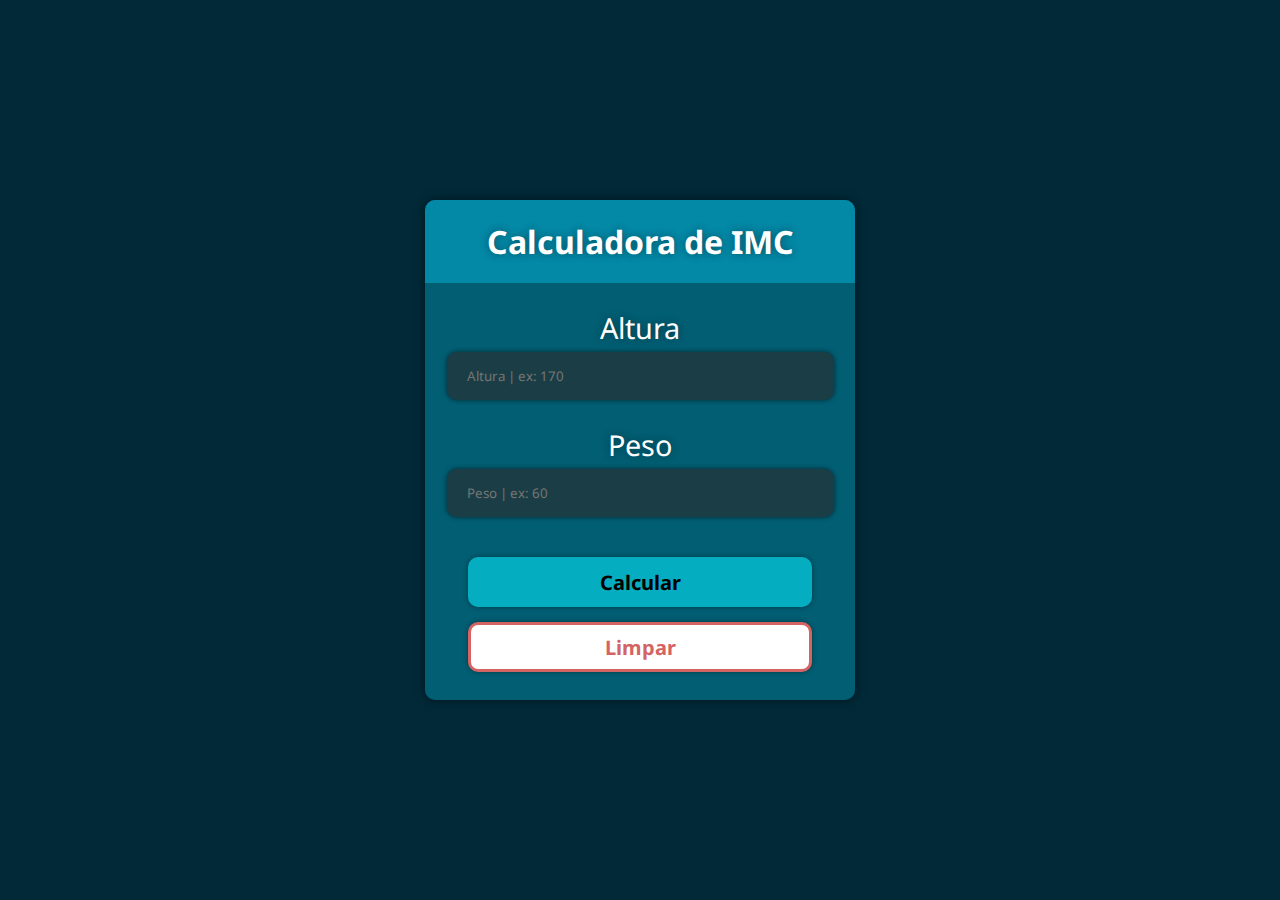
<file: index.html>
<!DOCTYPE html>
<html lang="pt-br">

<head>
    <meta charset="UTF-8">
    <meta name="viewport" content="width=device-width, initial-scale=1.0">
    <title>Calculadora de IMC</title>
    <link rel="stylesheet" href="estilos/estilos.css">
    <link rel="stylesheet" href="estilos/medias.css">
    <link rel="shortcut icon" href="imagens/imc.ico" type="image/x-icon">
    <script src="js/scripts.js" defer></script>
</head>

<body>
    <div class="divImg">
        <img src="imagens/fitness-img.png" alt="">
    </div>
    
    <main class="main-calc">
        <section id="calculadora">
            <h1>Calculadora de IMC</h1>
            <form>
                <div>
                    <label for="ialtura">Altura</label>
                    <input class="valor zoom" type="number" name="alt" id="ialtura" placeholder="Altura | ex: 170" required>
                </div>
                <div>
                    <label for="ipeso">Peso</label>
                    <input class="valor zoom" type="number" name="peso" id="ipeso" placeholder="Peso | ex: 60" required>
                </div>
            </form>
            <div class="botoes">
                <button id="botao-calcular" class="bt-calc">Calcular</button>
                <button id="botao-limpar" class="bt-reset" >Limpar</button>
            </div>
        </section>
    </main>
    <main class="main-result">
        <section id="resultado">
            <h1>Resultado</h1>
            <p id="imc"></p>
            <p id="situacao"></p>
            <table>
                <caption>Tabela de IMC</caption>
                <thead>
                    <tr>
                        <th scope="col">Peso</th>
                        <th scope="col">Situação</th>
                    </tr>
                </thead>
                <tbody>
                    <tr style="background-color: #e06d6d;">
                        <td>Abaixo de 17</td>
                        <td>Muito Abaixo do peso</td>
                    </tr>
                    <tr style="background-color: #ffae00;">
                        <td>Entre 17 e 18,49</td>
                        <td>Abaixo do peso</td>
                    </tr>
                    <tr style="background-color: #469746;">
                        <td>Entre 18,5 e 24,99</td>
                        <td>Peso normal</td>
                    </tr>
                    <tr style="background-color: #ffae00;">
                        <td>Entre 25 e 29,99</td>
                        <td>Acima do peso</td>
                    </tr>
                    <tr style="background-color: #e06d6d;">
                        <td>Entre 30 e 34,99</td>
                        <td>Obesidade I</td>
                    </tr>
                    <tr style="background-color: #ad0202;">
                        <td>Entre 35 e 39,99</td>
                        <td>Obesidade II (severa)</td>
                    </tr>
                    <tr style="background-color: #5f1616;">
                        <td>Acima de 40</td>
                        <td>Obesidade III (mórbida)</td>
                    </tr>
                </tbody>
            </table>
            <button id="botao-voltar" class="bt-voltar">Voltar</button>
        </section>
    </main>
</body>

</html>
</file>
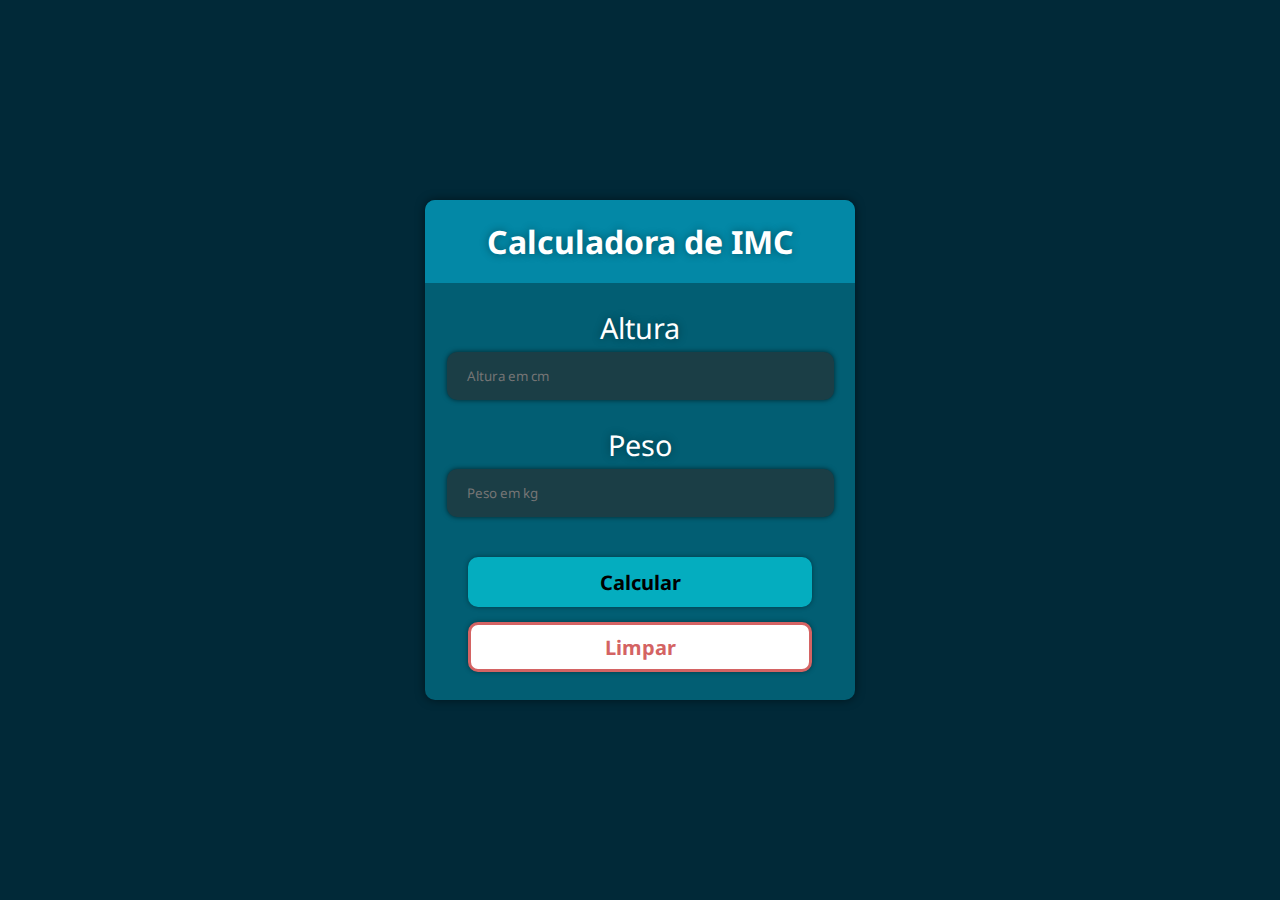
<file: calculadora-imc.html>
<!DOCTYPE html>
<html lang="pt-br">

<head>
    <meta charset="UTF-8">
    <meta name="viewport" content="width=device-width, initial-scale=1.0">
    <title>Calculadora de IMC</title>
    <link rel="stylesheet" href="estilos/estilos.css">
    <link rel="stylesheet" href="estilos/medias.css">
    <link rel="shortcut icon" href="imagens/icone.ico" type="image/x-icon">
    <script src="js/scripts.js" defer></script>
</head>

<body>
    <main class="main-calc">
        <section id="calculadora">
            <h1>Calculadora de IMC</h1>
            <form>
                <div>
                    <label for="ialtura">Altura</label>
                    <input class="valor zoom" type="number" name="alt" id="ialtura" placeholder="Altura em cm" required>
                </div>
                <div>
                    <label for="ipeso">Peso</label>
                    <input class="valor zoom" type="number" name="peso" id="ipeso" placeholder="Peso em kg" required>
                </div>
            </form>
            <div class="botoes">
                <button id="botao-calcular" class="bt-calc">Calcular</button>
                <button id="botao-limpar" class="bt-reset" >Limpar</button>
            </div>
        </section>
    </main>
    <main class="main-result">
        <section id="resultado">
            <h1>Resultado</h1>
            <p id="imc"></p>
            <p id="situacao">ACIMA DO PESO</p>
            <table>
                <caption>Tabela de IMC</caption>
                <thead>
                    <tr>
                        <th scope="col">Peso</th>
                        <th scope="col">Situação</th>
                    </tr>
                </thead>
                <tbody>
                    <tr style="background-color: #e06d6d;">
                        <td>Abaixo de 17</td>
                        <td>Muito Abaixo do peso</td>
                    </tr>
                    <tr style="background-color: #ffae00;">
                        <td>Entre 17 e 18,49</td>
                        <td>Abaixo do peso</td>
                    </tr>
                    <tr style="background-color: #469746;">
                        <td>Entre 18,5 e 24,99</td>
                        <td>Peso normal</td>
                    </tr>
                    <tr style="background-color: #ffae00;">
                        <td>Entre 25 e 29,99</td>
                        <td>Acima do peso</td>
                    </tr>
                    <tr style="background-color: #e06d6d;">
                        <td>Entre 30 e 34,99</td>
                        <td>Obesidade I</td>
                    </tr>
                    <tr style="background-color: #ad0202;">
                        <td>Entre 35 e 39,99</td>
                        <td>Obesidade II (severa)</td>
                    </tr>
                    <tr style="background-color: #5f1616;">
                        <td>Acima de 40</td>
                        <td>Obesidade III (mórbida)</td>
                    </tr>
                </tbody>
            </table>
            <button id="botao-voltar" class="bt-voltar">Votlar</button>
        </section>
    </main>
</body>

</html>
</file>
<file: estilos/estilos.css>
@charset "UTF-8";

@import url('https://fonts.googleapis.com/css2?family=Noto+Sans:ital,wght@0,100..900;1,100..900&display=swap');

:root {
    --cor1: #012938;
    --cor2: #0388A6;
    --cor3: #025E73;
    --cor4: #80DDF2;
    --cor5: #04ADBF;

    --corA: #e06d6d;
    --corB: #ffae00;
    --corC: #469746;
    --corD: #ad0202;
    --corE: #5f1616;
}

input::-webkit-outer-spin-button,
input::-webkit-inner-spin-button {
    -webkit-appearance: none;
    margin: 0;
}

input[type=number] {
    -moz-appearance: textfield;
}

input::-webkit-inner-spin-button {
    -webkit-appearance: none;
}

* {
    padding: 0;
    margin: 0;
    font-family: "Noto Sans", sans-serif;
}

body {
    background-color: var(--cor1);
    color: white;
}

.main-calc {
    background-color: var(--cor3);
    position: absolute;
    height: 500px;
    width: 330px;
    top: 50%;
    left: 50%;
    transform: translate(-50%, -50%);
    border-radius: 10px;
    box-shadow: 0px 0px 10px rgba(0, 0, 0, 0.5);
    display: block;
    transition: left .3s;
}

h1 {
    text-align: center;
    margin-bottom: 10px;
    font-size: 2em;
    background-color: var(--cor2);
    padding: 0px 20px 0px 20px;
    border-radius: 10px 10px 0px 0px;
    overflow: hidden;
    text-shadow: 0px 0px 8px rgba(0, 0, 0, 0.4);
}

label {
    display: block;
    font-size: 1.8em;
    text-align: center;
    margin-top: 20px;
    padding: 5px;
    text-shadow: 0px 0px 8px rgba(0, 0, 0, 0.4);
}

input.valor {
    display: block;
    padding: 15px 0px 15px 0px;
    width: 90%;
    text-indent: 20px;
    margin: auto;
    border-radius: 10px;
    border: 0;
    background-color: #1b3e46;
    color: white;
    box-shadow: 0px 0px 5px rgba(0, 0, 0, 0.6);
}

div.botoes {
    margin-top: 40px;
}

button {
    display: block;
    margin: auto;
    width: 80%;
    height: 50px;
    cursor: pointer;
    border-radius: 10px;
    border: none;
    margin-top: 15px;
    font-weight: bolder;
    font-size: 20px;
    box-shadow: 0px 0px 5px rgba(0, 0, 0, 0.4);
    transition: 0.3s ease;
}

.bt-calc {
    background-color: var(--cor5);
}

.bt-calc:hover {
    background-color: #337381;
    color: white;
}

.bt-reset {
    background-color: white;
    border: 3px solid rgb(212, 99, 99);
    color: rgb(212, 99, 99);
}

.bt-reset:hover {
    background-color: rgb(212, 99, 99);
    color: white;
}

.main-result {
    background-color: var(--cor3);
    position: absolute;
    height: 610px;
    width: 350px;
    top: 50%;
    left: 50%;
    transform: translate(-50%, -50%);
    border-radius: 10px;
    box-shadow: 0px 0px 10px rgba(0, 0, 0, 0.5);
    display: none;
    transition: left .3s;
}

section#resultado>h1 {
    padding: 8px;
    margin-bottom: 20px;
}

section#resultado>p {
    text-align: center;
    font-size: 1.3em;
    color: var(--corA);
    text-shadow: 0px 0px 8px rgba(0, 0, 0, 0.4);
    font-weight: bolder;
}

table {
    width: 90%;
    margin: 10px auto;
    border-collapse: collapse;
    box-shadow: 0px 0px 5px rgba(0, 0, 0, 0.596);
}

caption {
    caption-side: top;
    text-align: center;
    font-weight: bold;
    font-size: 1.2em;
    padding: 5px 0;
    text-shadow: 0px 0px 8px rgba(0, 0, 0, 0.4);
}

th,
td {
    padding: 7px;
    border-bottom: 1px solid #ddd;
    border-left: 1px solid #ddd;
    border-right: 1px solid #ddd;
}

th {
    border-top: 1px solid #ddd;
    background-color: var(--cor1);
    padding: 10px;
}

.bt-voltar:hover {
    background-color: #c5c5c5;
}

.oculta {
    display: none;
    transition: .4s;
}

.zoom {
    transition: transform 0.3s ease;
    transform: scale(1);
}

.zoom:hover {
    transform: scale(1.05);
}

.zoom:focus {
    transform: scale(1.05);
}

.divImg{
    display: none; 
}
</file>
<file: estilos/medias.css>
@charset "UTF-8";

@media screen and (min-width: 768px) and (max-width: 1450px) {
    .main-calc{
        height: 500px;
        width: 430px;
        transition: left .3s;
    }
    h1 {
        padding: 20px;
    }
}

@media screen and (min-width: 1450px) {
    .main-calc{
        left: 70%;
        height: 500px;
        width: 430px;
        transition: left .3s;
    }
    .main-result {
        left: 70%;
        transition: left .3s;
    }
    h1 {
        padding: 20px;
    }
    .divImg {
        display: block;
        position: absolute;
        left: 20%;
        top: 35%;
        transform: translate(-50%, -50%);
        animation: float 3s ease-in-out infinite;
    }
    @keyframes float {
        0%, 100% {
            transform: translateY(0);
        }
        50% {
            transform: translateY(-20px);
        }
    }

}
</file>
